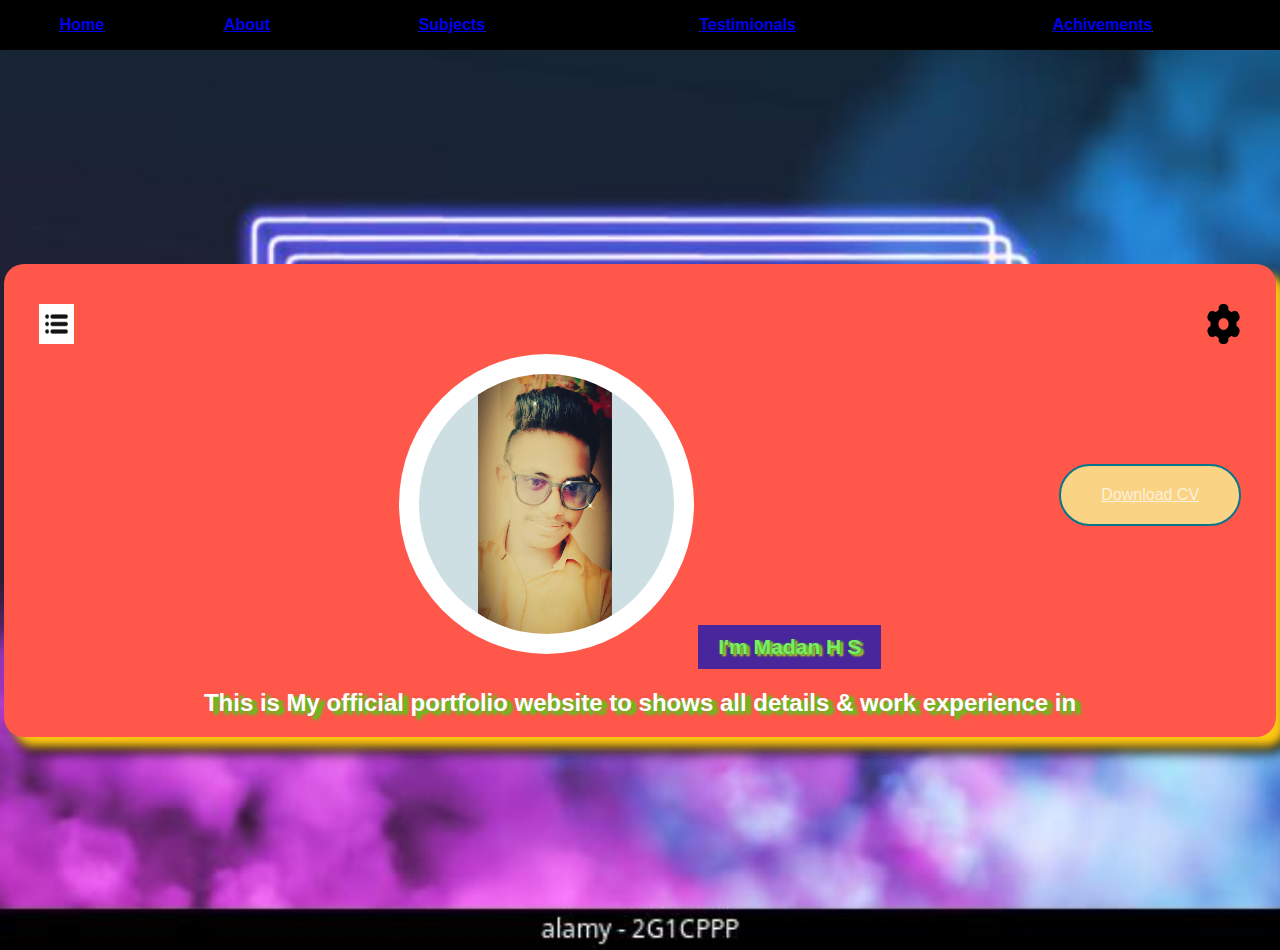
<file: index.html>
<!DOCTYPE html>
<html lang="en">
<head>
    <meta charset="UTF-8">
    <meta http-equiv="X-UA-Compatible" content="IE=edge">
    <meta name="viewport" content="width=device-width, initial-scale=1.0">
    <title>profile</title>
<link rel="stylesheet" href="style.css">
</head>
<body>
    <table bgcolor="black" align="center" width="1500"height="50">
        <tr>

        <th><font color="white"> <u><a href="#">Home</a></u></font></th>
        <th><font color="white"> <u><a href="#">About</a></u></font></th>
        <th><font color="white"> <u><a href="#">Subjects</a></u></font></th>
        <th><font color="white"> <u><a href="#">Testimionals</a></u></font></th>
        <th><font color="white"> <u><a href="#">Achivements</a></u></font></th>
        <th><font color="white"> <u><a href="#">Contact</a></u></font></th>
        </tr>
        </table>
       
     <div class="container">
        <div class="profile-box">
            <img src="menu.jpg" class="menu-icon" width="50" height="40">

            <img src="setting.png" class="setting-icon" width="50" height="40">
            <img src="image.jpg" class="profile-pic"width="250" height="300">
            <a href="#"class="hii">Download CV</a>
            <button type="button"><h3>I'm Madan H S</h3></button><br>
            <p><h2>This is My official portfolio website to shows all details & work experience in </h2> </p>
        </div>
         
     </div>

</body>
</html>
</file>
<file: style.css>
*{
    margin: 0;
    padding: 0;
    font-family: 'Poppins', sans-serif;
   

    box-sizing: border-box;

}

 .container{
    width: 100%;
    height: 100vh;
     background-image: url(image1.jpg);
    background-size: cover; 
    background-position: center;
    display: flex;
    align-items: center;
    justify-content: center;

}  
.profile-box{
    background: #ff574a;
    text-align: center;
    padding: 20px 200px;
    color: #fff;
    position: relative;
    border-radius: 20px;
}

.menu-icon{
    width: 35px;
    position: absolute;
    left: 35px;
    top: 40px;
}

.setting-icon{
    width: 35px;
    position: absolute;
    right: 35px;
    top: 40px;

}
.profile-pic{
    width: 295px;
   border-radius: 50%;
    background: rgb(255, 255, 255);
    padding: 20px;
    margin-top: 70px;
    text-align: center;
}
.profile-pic:hover{
    transform:skewX(-20deg);
 }
 .hii{
    position: absolute;
    right: 35px;
    top: 200px;
       color: #b1fd47;
      margin-bottom: 100%;
        color: rgba(255, 255, 255, 0.7);
        font-size: 16px;
        padding: 20px 40px;
        border-radius: 500px;
        display: inline-block;
        font-weight: 500 ;
        transition: all .4s ease-in-out;
        background-size: 152% 100%;
        background: #fad385;
        border: 2px solid #06768a;
       
    }
    .hii:hover{
        background: transparent;
        border-color: #a847fd;
        color: #e3e3dd;
    }
 div{
    background-color:orange;
    box-shadow:10px 10px 10px rgb(255, 200, 20), 15px 15px 13px black;
   }
   
   h3{
    text-shadow: 2px 1px 3px rgb(42, 165, 56), 3px 2px 2px rgb(255, 238, 0); text-align:center;
    color: rgb(123, 237, 100);
 }
 button{
    color:#fff;
    border:none;
    padding:10px 20px;
    font:bold 18px sans-serif;
    background:#0915b8bd;
    transition: background 2s;
    margin-bottom: 20px;
    text-align: center;
bottom: 50px;
  }
  
button:hover{
            background:seagreen;
        }

 p,h2{
    text-shadow: 5px 3px 4px rgb(134, 165, 42), 5px 3px 3px rgb(17, 255, 0); text-align:center;
 }
</file>
